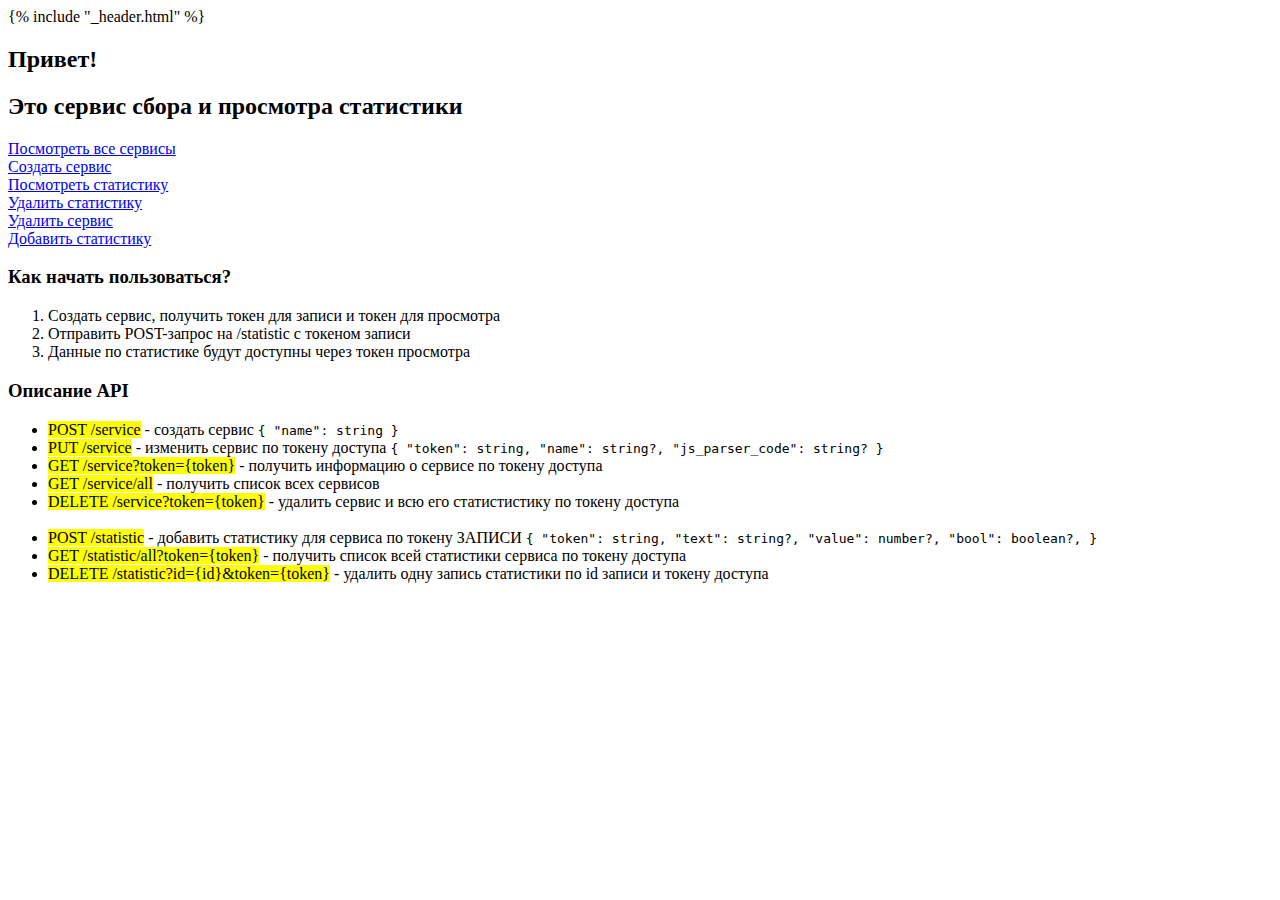
<file: templates/index.html>
{% include "_header.html" %}

<body>

<header>
  <h2>Привет!</h2>
  <h2>Это сервис сбора и просмотра статистики</h2>
</header>

<nav>
  <div><a href="/ui/service/all">Посмотреть все сервисы</a></div>
  <div><a href="/ui/service/create">Создать сервис</a></div>
  <div><a href="#" onclick="location.href = `/ui/statistic/all?token=${prompt('Введите токен доступа к сервису')}`">Посмотреть статистику</a></div>
  <div><a href="/ui/statistic/delete">Удалить статистику</a></div>
  <div><a href="/ui/service/delete">Удалить сервис</a></div>
  <div><a href="/ui/statistic/create">Добавить статистику</a></div>
</nav>

<section>
  <h3>Как начать пользоваться?</h3>
  <ol>
    <li>Создать сервис, получить токен для записи и токен для просмотра</li>
    <li>Отправить POST-запрос на /statistic с токеном записи</li>
    <li>Данные по статистике будут доступны через токен просмотра</li>
  </ol>
</section>

<section>
  <h3>Описание API</h3>
  <ul>
    <li>
      <mark>POST /service</mark> - создать сервис
      <code lang="json">
{
  "name": string
}
      </code>
    </li>
    <li>
      <mark>PUT /service</mark> - изменить сервис по токену доступа
      <code lang="json">
{
  "token": string,
  "name": string?,
  "js_parser_code": string?
}
      </code>
    </li>
    <li><mark>GET /service?token={token}</mark> - получить информацию о сервисе по токену доступа</li>
    <li><mark>GET /service/all</mark> - получить список всех сервисов</li>
    <li><mark>DELETE /service?token={token}</mark> - удалить сервис и всю его статистистику по токену доступа</li>
    <br>
    <li>
      <mark>POST /statistic</mark> - добавить статистику для сервиса по токену ЗАПИСИ
      <code lang="json">
{
  "token": string,
  "text": string?,
  "value": number?,
  "bool": boolean?,
}
      </code>
    </li>
    <li><mark>GET /statistic/all?token={token}</mark> - получить список всей статистики сервиса по токену доступа</li>
    <li><mark>DELETE /statistic?id={id}&token={token}</mark> - удалить одну запись статистики по id записи и токену доступа</li>
  </ul>
</section>

</body>
</html>
</file>
